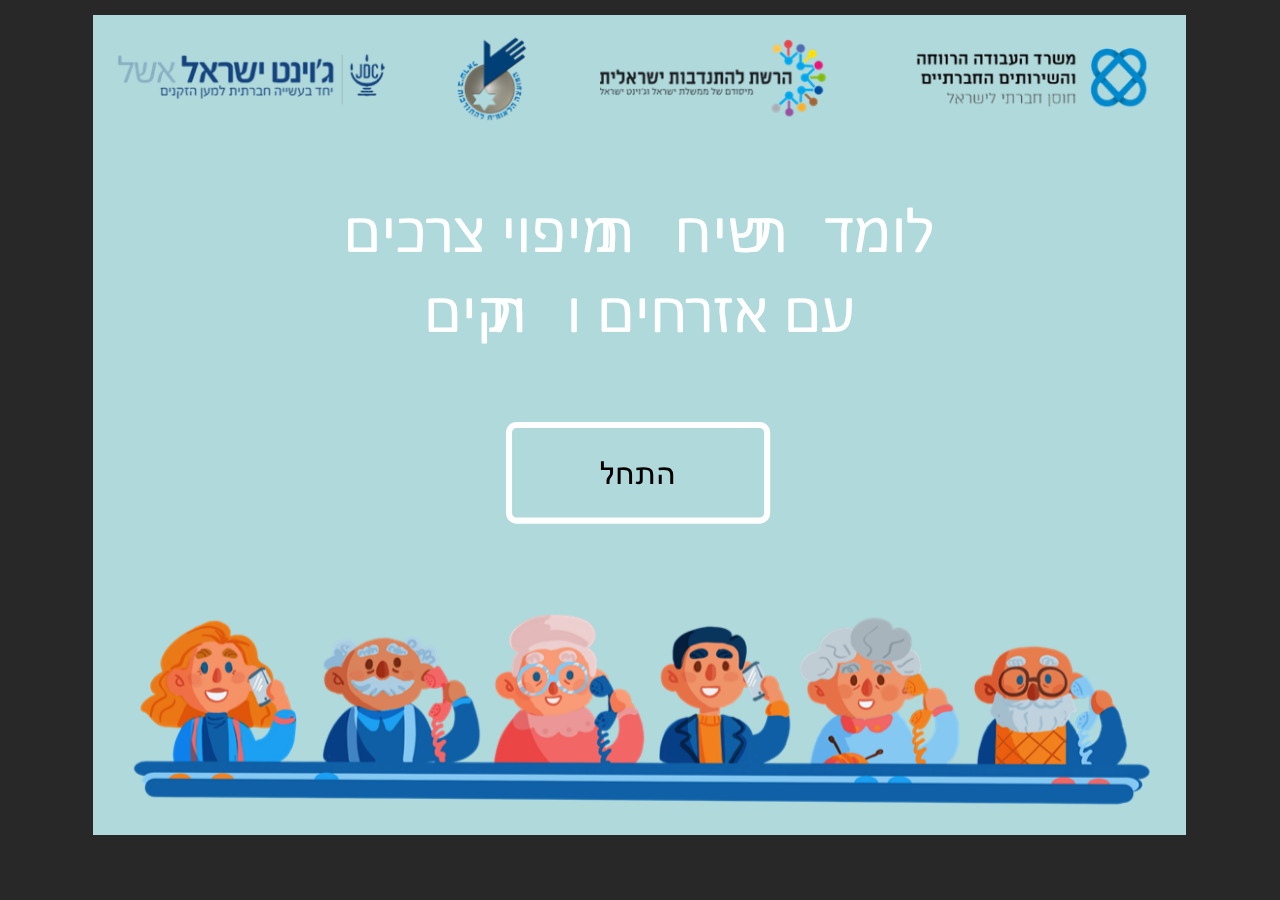
<file: index.html>
<!DOCTYPE html>
<html lang="he-IL">
<head>
  <meta charset="utf-8">
  <!-- Created using Storyline 360 - http://www.articulate.com  -->
  <!-- version: 3.42.22734.0 -->
  <title>&#8207;&#8207;&#1513;&#1497;&#1495;&#1514; &#1502;&#1497;&#1508;&#1493;&#1497; &#1510;&#1512;&#1499;&#1497;&#1501; &#1506;&#1501; &#1488;&#1494;&#1512;&#1495;&#1497;&#1501; &#1493;&#1514;&#1497;&#1511;&#1497;&#1501; - &#1506;&#1493;&#1514;&#1511;</title>
  <meta http-equiv="x-ua-compatible" content="IE=edge" />
  <meta name="viewport" content="width=device-width, initial-scale=1.0, user-scalable=no, shrink-to-fit=no, minimal-ui" />
  <meta name="apple-mobile-web-app-capable" content="yes" />
  <style>
    html, body { height: 100%; padding: 0; margin: 0 }
    #app { height: 100%; width: 100%; }
  </style>
  
  <script>window.THREE = { };</script>
</head>
<body style="background: #282828" class="cs-HTML theme-unified">
  <!-- 360 -->
  <script>!function(e){function n(e,i){return e.test(i)}function i(e){var i=e||navigator.userAgent,o=i.split("[FBAN");if(void 0!==o[1]&&(i=o[0]),this.apple={phone:n(t,i),ipod:n(d,i),tablet:!n(t,i)&&n(s,i),device:n(t,i)||n(d,i)||n(s,i)},this.amazon={phone:n(h,i),tablet:!n(h,i)&&n(a,i),device:n(h,i)||n(a,i)},this.android={phone:n(h,i)||n(b,i),tablet:!n(h,i)&&!n(b,i)&&(n(a,i)||n(r,i)),device:n(h,i)||n(a,i)||n(b,i)||n(r,i)},this.windows={phone:n(l,i),tablet:n(p,i),device:n(l,i)||n(p,i)},this.other={blackberry:n(f,i),blackberry10:n(u,i),opera:n(c,i),firefox:n(A,i),chrome:n(w,i),device:n(f,i)||n(u,i)||n(c,i)||n(A,i)||n(w,i)},this.seven_inch=n(v,i),this.any=this.apple.device||this.android.device||this.windows.device||this.other.device||this.seven_inch,this.phone=this.apple.phone||this.android.phone||this.windows.phone,this.tablet=this.apple.tablet||this.android.tablet||this.windows.tablet,"undefined"==typeof window)return this}function o(){var e=new i;return e.Class=i,e}var t=/iPhone/i,d=/iPod/i,s=/iPad/i,b=/(?=.*\bAndroid\b)(?=.*\bMobile\b)/i,r=/Android/i,h=/(?=.*\bAndroid\b)(?=.*\bSD4930UR\b)/i,a=/(?=.*\bAndroid\b)(?=.*\b(?:KFOT|KFTT|KFJWI|KFJWA|KFSOWI|KFTHWI|KFTHWA|KFAPWI|KFAPWA|KFARWI|KFASWI|KFSAWI|KFSAWA)\b)/i,l=/IEMobile/i,p=/(?=.*\bWindows\b)(?=.*\bARM\b)/i,f=/BlackBerry/i,u=/BB10/i,c=/Opera Mini/i,w=/(CriOS|Chrome)(?=.*\bMobile\b)/i,A=/(?=.*\bFirefox\b)(?=.*\bMobile\b)/i,v=new RegExp("(?:Nexus 7|BNTV250|Kindle Fire|Silk|GT-P1000)","i");"undefined"!=typeof module&&module.exports&&"undefined"==typeof window?module.exports=i:"undefined"!=typeof module&&module.exports&&"undefined"!=typeof window?module.exports=o():"function"==typeof define&&define.amd?define("isMobile",[],e.isMobile=o()):e.isMobile=o()}(this);
    window.isMobile.apple.tablet = window.isMobile.apple.tablet ||
      (navigator.platform === 'MacIntel' && navigator.maxTouchPoints > 1);
    window.isMobile.apple.device = window.isMobile.apple.device || window.isMobile.apple.tablet;
    window.isMobile.tablet = window.isMobile.tablet || window.isMobile.apple.tablet;
    window.isMobile.any = window.isMobile.any || window.isMobile.apple.tablet;
  </script>

  <div id="focus-sink" aria-hidden="true" tabIndex="-1"></div>

  <div id="preso"></div>
  <script>
    window.DS = {};
    window.globals = {
      DATA_PATH_BASE: '',
      HAS_FRAME: true,
      HAS_SLIDE: true,

      lmsPresent: false,
      tinCanPresent: false,
      cmi5Present: false,
      aoSupport: false,
      scale: 'noscale',
      captureRc: false,
      browserSize: 'fullscreen',
      bgColor: '#282828',
      features: '',
      themeName: 'unified',
      preloaderColor: '#FFFFFF',
      suppressAnalytics: false,
      productChannel: 'stable',
      publishSource: 'storyline',
      aid: 'auth0|58e60e82e2373a24136ac19a',
      cid: 'c5d11e96-5837-4469-8dce-8e35058fdbac',
      playerVersion: '3.42.22734.0',
      maxIosVideoElements: 5,

      
      parseParams: function(qs) {
        if (window.globals.parsedParams != null) {
          return window.globals.parsedParams;
        }
        qs = (qs || window.location.search.substr(1)).split('+').join(' ');
        var params = {},
            tokens,
            re = /[?&]?([^=]+)=([^&]*)/g;

        while (tokens = re.exec(qs)) {
          params[decodeURIComponent(tokens[1]).trim()] =
            decodeURIComponent(tokens[2]).trim();
        }
        window.globals.parsedParams = params;
        return params;
      }

    };

    (function() {

      var classTypes = [ 'desktop', 'mobile', 'phone', 'tablet' ];

      var addDeviceClasses = function(prefix, testObj) {
        var curr, i;
        for (i = 0; i < classTypes.length; i++) {
          curr = classTypes[i];
          if (testObj[curr]) {
            document.body.classList.add(prefix + curr);
          }
        }
      };

      var params = window.globals.parseParams(),
          isDevicePreview = params.devicepreview === '1',
          isPhoneOverride = params.deviceType === 'phone' || (isDevicePreview && params.phone == '1'),
          isTabletOverride = (params.deviceType === 'tablet' || isDevicePreview) && !isPhoneOverride,
          isMobileOverride = isPhoneOverride || isTabletOverride;

      var deviceView = {
        desktop: !window.isMobile.any && !isMobileOverride,
        mobile: window.isMobile.any || isMobileOverride,
        phone: isPhoneOverride || (window.isMobile.phone && !isTabletOverride),
        tablet: isTabletOverride || window.isMobile.tablet
      };

      window.globals.deviceView = deviceView;
      window.isMobile.desktop = !window.isMobile.any;
      window.isMobile.mobile = window.isMobile.any;

      addDeviceClasses('view-', deviceView);

    })();
  </script>
  
  <script src='story_content/user.js' type=text/javascript></script>
  <div class="slide-loader"></div>

  <script type="text/javascript">
    var doc = document, loader = doc.body.querySelector('.slide-loader'); [ 1, 2, 3 ].forEach(function(n) { var d = doc.createElement('div'); d.style.backgroundColor = window.globals.preloaderColor; d.classList.add('mobile-loader-dot'); d.classList.add('dot' + n); loader.appendChild(d); });
  </script>

  <div class="mobile-load-title-overlay" style="display: none">
    <div class="mobile-load-title">&#8207;&#8207;&#1513;&#1497;&#1495;&#1514; &#1502;&#1497;&#1508;&#1493;&#1497; &#1510;&#1512;&#1499;&#1497;&#1501; &#1506;&#1501; &#1488;&#1494;&#1512;&#1495;&#1497;&#1501; &#1493;&#1514;&#1497;&#1511;&#1497;&#1501; - &#1506;&#1493;&#1514;&#1511;</div>
  </div>

  <div class="mobile-chrome-warning"></div>

  <script>
    
    if (window.autoSpider && window.vInterfaceObject) {
      document.querySelector('.mobile-load-title-overlay').style.display = 'none';
    }
  </script>

  

  <link rel="stylesheet" href="html5/data/css/output.min.css" data-noprefix />
</body>
<script src="html5/lib/scripts/ds-bootstrap.min.js"></script>
</html>
</file>
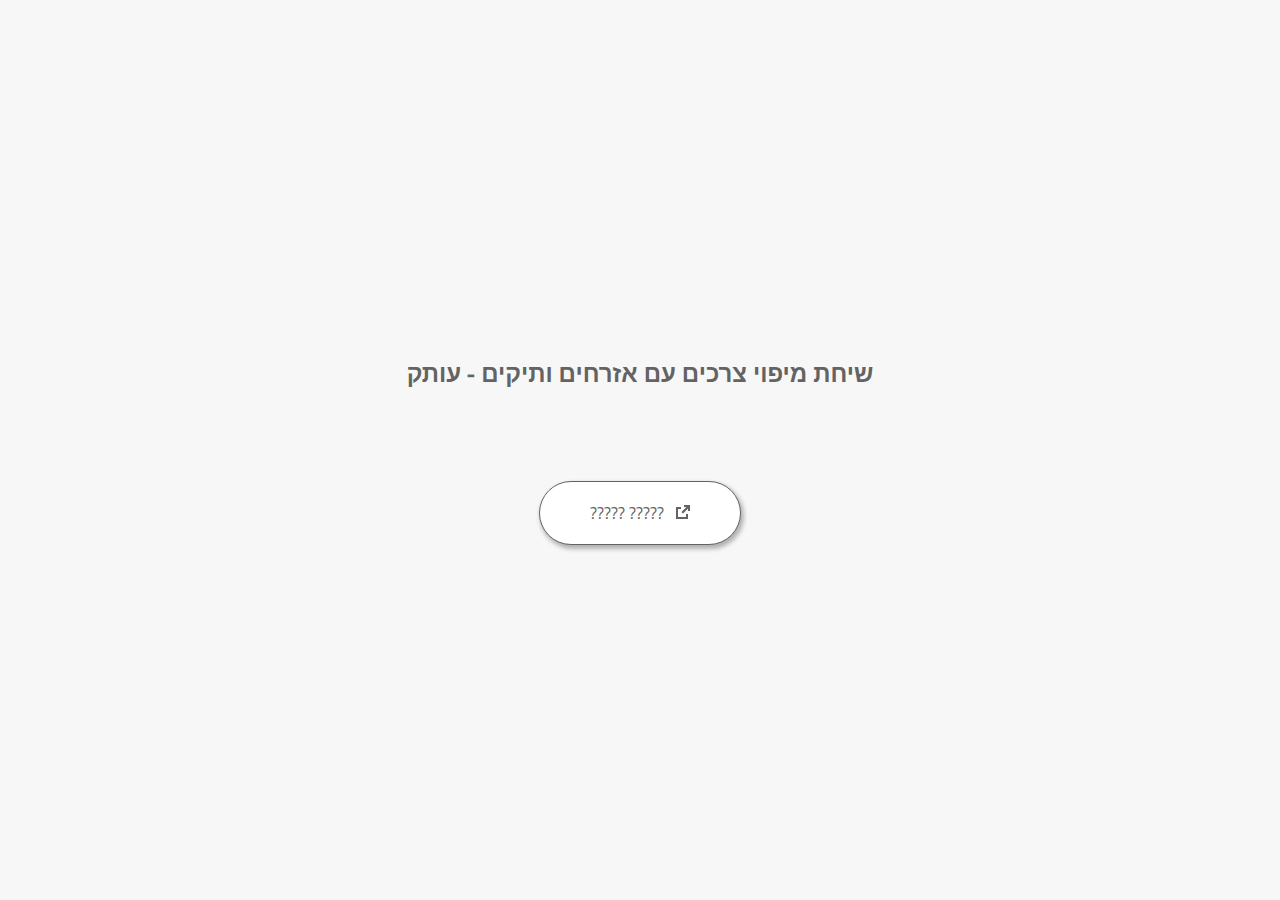
<file: launcher.html>
<html lang="he-IL">
	<head>
		<!-- Created using Storyline 360 - http://www.articulate.com  --> 
		<!-- version: 3.42.22734.0 --> 

		<title>&#8207;&#8207;&#1513;&#1497;&#1495;&#1514; &#1502;&#1497;&#1508;&#1493;&#1497; &#1510;&#1512;&#1499;&#1497;&#1501; &#1506;&#1501; &#1488;&#1494;&#1512;&#1495;&#1497;&#1501; &#1493;&#1514;&#1497;&#1511;&#1497;&#1501; - &#1506;&#1493;&#1514;&#1511;</title>
    <style>
      @font-face {
        font-family: "Open Sans Full";
        font-style: normal;
        font-weight: 400;
        src: local("Open Sans"),
             local("OpenSans"),
             url(html5/lib/stylesheets/mobile-fonts/open-sans-regular.woff) format("woff")
      }
      body {
        background-color: #F7F7F7;
      }
      h1 {
        color: #636363;
        font-family: "Open Sans Full", Helvetica, sans-serif;
        font-size: 150%;
        margin-bottom: 92px;
        padding-bottom: 0;
      }

      button {
        background-color: #FFF;
        border: 1px solid #636363;
        border-radius: 80px;
        box-shadow: 2px 3px 4px 1px rgba(39, 39, 39, 0.33);
        color: #636363;
        font-family: "Open Sans Full", Helvetica, sans-serif;
        font-size: 100%;
        padding: 20px 50px;
      }
      img {
        height: 15px;
        width: 15px;
        margin-left: 8px;
      }
    </style>
		<script>
			
			/******************************************************************************/
			//
			// NOTE TO DEVELOPERS:
			// The following code should be integrated with your web page in order to open
			// the presentation in a new window.  To launch the presentation immediately, 
			// simply copy the code below into your web page.  To launch the presentation
			// when a button or link is clicked, call LaunchPresentation when the onClick
			// event is triggered.
			//
			/******************************************************************************/		
		
		
			var Safari =  (navigator.appVersion.indexOf("Safari") >= 0);
			
			var g_bChromeless = false;
			var g_bResizeable = true;
			var g_nContentWidth = 740;
			var g_nContentHeight = 611;
			var g_strStartPage = "story.html" + document.location.search;
			var g_strBrowserSize = "fullscreen";
		
			function LaunchContent()
			{
				var nWidth = screen.availWidth;
				var nHeight = screen.availHeight;

				if (nWidth > g_nContentWidth && nHeight > g_nContentHeight && g_strBrowserSize != "fullscreen")
				{
					nWidth = g_nContentWidth;
					nHeight = g_nContentHeight;
					
					if (!Safari && !g_bChromeless)
					{
						nWidth += 17;
					}
				}

				// Build the options string
				var strOptions = "width=" + nWidth +",height=" + nHeight;
				if (g_bResizeable)
				{
					strOptions += ",resizable=yes"
				}
				else
				{
					strOptions += ",resizable=no"
				}

				if (g_bChromeless)
				{
					strOptions += ", status=0, toolbar=0, location=0, menubar=0, scrollbars=0";
				}
				else
				{
					strOptions += ", status=1, toolbar=1, location=1, menubar=1, scrollbars=1";
				}

				// Launch the URL
				if (Safari)
				{
					var oWnd = window.open("", "_blank", strOptions);
					oWnd.location = g_strStartPage;
				}
				else
				{
					window.open(g_strStartPage , "_blank", strOptions);
				}
			}

			
			
		</script>
		
	</head>
	
	<body onload="setTimeout('LaunchContent()', 100);">
		<center>
			<table width="100%" height="100%" border="0" cellpadding="0" cellspacing="0">
				<tr>
					<td>
						<center>
              <h1 tabIndex="-1">&#8207;&#8207;&#1513;&#1497;&#1495;&#1514; &#1502;&#1497;&#1508;&#1493;&#1497; &#1510;&#1512;&#1499;&#1497;&#1501; &#1506;&#1501; &#1488;&#1494;&#1512;&#1495;&#1497;&#1501; &#1493;&#1514;&#1497;&#1511;&#1497;&#1501; - &#1506;&#1493;&#1514;&#1511;</h1>
							<button onclick="LaunchContent()" aria-label="????? ?????: ???? ????? ???">????? ????? <img src="story_content/external_window.png" style="border-style: none; height: 14px; width: 14px;" tabIndex="-1" aria-hidden="true"/></button>
						</center>
					</td>
				</tr>
			</table>
		</center>
	</body>
</html>
</file>
<file: html5/data/css/output.min.css>
@font-face {
  font-family: 'ArialBold Charset17BoldAB1B1F36';
  src: url('[data-uri]');
  font-style: normal;
  font-weight: normal;
}
@font-face {
  font-family: 'LatoBold Charset1_ Bold72886D65';
  src: url('[data-uri]');
  font-style: normal;
  font-weight: normal;
}
@font-face {
  font-family: 'Arial Charset177_ 5yi3iBD5AA3AD';
  src: url('[data-uri]');
  font-style: normal;
  font-weight: normal;
}
@font-face {
  font-family: 'Calibri Charset1_ 5dJkr2F44A901';
  src: url('[data-uri]');
  font-style: normal;
  font-weight: normal;
}
@font-face {
  font-family: 'ConstantiaBold CharBold6D80D136';
  src: url('[data-uri]');
  font-style: normal;
  font-weight: normal;
}
@font-face {
  font-family: 'CalibriBold CharsetBoldC9E58016';
  src: url('[data-uri]');
  font-style: normal;
  font-weight: normal;
}
@font-face {
  font-family: 'Constantia Charset1_ 6JF02A2A6F';
  src: url('[data-uri]');
  font-style: normal;
  font-weight: normal;
}
@font-face {
  font-family: 'Symbol Charset1_ 6MDSKP82AB718D';
  src: url('[data-uri]');
  font-style: normal;
  font-weight: normal;
}
@font-face {
  font-family: 'Tahoma Charset1_ 6krKOLEF0CADE5';
  src: url('[data-uri]');
  font-style: normal;
  font-weight: normal;
}
@font-face {
  font-family: 'TahomaBold Charset1BoldFD072379';
  src: url('[data-uri]');
  font-style: normal;
  font-weight: normal;
}
.cs-HTML {
  background: rgba(40, 40, 40, 1);
}
.cs-npnxnanbnsnfns00000000001 .cs-infopanel  {
  box-shadow: 0 1px 0 rgba(0, 0, 0, 0);
  background: rgba(255, 255, 255, 1);
}
.cs-npnxnanbnsnfns00000000001 .cs-infopanel .cs-link {
  color: rgba(180, 180, 180, 1);
}
.cs-npnxnanbnsnfns00000000001 .cs-infopanel .cs-link:hover {
  color: rgba(255, 255, 255, 1);
}
.cs-npnxnanbnsnfns00000000001 .cs-infopanel .cs-name {
  color: rgba(68, 68, 68, 1);
}
.cs-npnxnanbnsnfns00000000001 .cs-infopanel .cs-title {
  color: rgba(153, 153, 153, 1);
}
.cs-npnxnanbnsnfns00000000001 .cs-infopanelpopup  {
  box-shadow: 0 1px 0 rgba(0, 0, 0, 0);
  background: rgba(0, 0, 0, 0);
}
.cs-npnxnanbnsnfns00000000001 .cs-infopanelpopup .cs-link {
  color: rgba(255, 0, 0, 1);
}
.cs-npnxnanbnsnfns00000000001 .cs-infopanelpopup .cs-link:hover {
  color: rgba(255, 255, 255, 1);
}
.cs-npnxnanbnsnfns00000000001 .cs-infopanelpopup .cs-name {
  color: rgba(255, 255, 255, 1);
}
.cs-npnxnanbnsnfns00000000001 .cs-infopanelpopup .cs-bio {
  color: rgba(180, 180, 180, 1);
}
.cs-npnxnanbnsnfns00000000001 .cs-timer  {
  color: rgba(180, 180, 180, 1);
}
.cs-npnxnanbnsnfns00000000001 .cs-duration stop:first-child {
  stop-color: rgba(60, 60, 60, 1);
}
.cs-npnxnanbnsnfns00000000001 .cs-duration stop:last-child {
  stop-color: rgba(60, 60, 60, 1);
}
.cs-npnxnanbnsnfns00000000001 .cs-elapsed stop:first-child {
  stop-color: rgba(254, 227, 71, 1);
}
.cs-npnxnanbnsnfns00000000001 .cs-elapsed stop:last-child {
  stop-color: rgba(254, 227, 71, 1);
}
.cs-npnxnanbnsnfns00000000001 .cs-timer .cs-pie .cs-innerstroke {
  stroke: rgba(199, 199, 199, 1);
}
.cs-npnxnanbnsnfns00000000001 .cs-timer .cs-pie .cs-innerborder {
  stroke: rgba(255, 255, 255, 1);
}
.cs-npnxnanbnsnfns00000000001 .cs-window  {
  box-shadow: 0 8px 5px rgba(0, 0, 0, 0.2);
  border-color: rgba(49, 99, 0, 0);
  background: rgba(34, 34, 34, 1);
  color: rgba(255, 255, 255, 1);
}
.cs-npnxnanbnsnfns00000000001 .cs-window .cs-diva {
  border-color: rgba(78, 78, 78, 1);
}
.cs-npnxnanbnsnfns00000000001 .cs-window .cs-divb {
  border-color: rgba(78, 78, 78, 0);
}
.cs-npnxnanbnsnfns00000000001 .cs-editor .cs-editor-slide {
  color: rgba(226, 226, 226, 1);
}
.cs-npnxnanbnsnfns00000000001 .cs-editor .cs-editor-html {
  color: rgba(180, 180, 180, 1);
}
.cs-npnxnanbnsnfns00000000001 .cs-editor .cs-editor-button {
  text-shadow: 0 1px 0 rgba(0, 0, 0, 0);
  color: rgba(255, 255, 255, 1);
  border-color: rgba(211, 211, 211, 1);
  background: rgba(34, 34, 34, 1);
}
.cs-npnxnanbnsnfns00000000001 .cs-editor .cs-editor-button:hover {
  background: rgba(68, 68, 68, 1);
}
.cs-npnxnanbnsnfns00000000001 .cs-editor .cs-editor-button:active {
  background: rgba(68, 68, 68, 1);
}
.cs-npnxnanbnsnfns00000000001 .cs-listitem  {
  color: rgba(180, 180, 180, 1);
  border-color: rgba(0, 0, 0, 0);
}
.cs-npnxnanbnsnfns00000000001 .cs-listitem.cs-viewed {
  color: rgba(85, 85, 85, 1);
}
.cs-npnxnanbnsnfns00000000001 .cs-listitem.cs-selected {
  color: rgba(255, 255, 255, 1);
  background: rgba(33, 33, 33, 1);
}
.cs-npnxnanbnsnfns00000000001 .cs-listitem.cs-selected:hover {
  background: rgba(33, 33, 33, 1);
}
.cs-npnxnanbnsnfns00000000001 .cs-listitem.cs-selected.hover {
  background: rgba(33, 33, 33, 1);
}
.cs-npnxnanbnsnfns00000000001 .cs-listitem.cs-selected:focus {
  background: rgba(33, 33, 33, 1);
}
.cs-npnxnanbnsnfns00000000001 .cs-listitem .cs-icon-carrot {
  fill: rgba(180, 180, 180, 1);
}
.cs-npnxnanbnsnfns00000000001 .cs-listitem .cs-icon-carrot .cs-shadow {
  fill: rgba(0, 0, 0, 0);
}
.cs-npnxnanbnsnfns00000000001 .cs-listitem:hover {
  background: rgba(33, 33, 33, 1);
}
.cs-npnxnanbnsnfns00000000001 .cs-listitem.hover {
  background: rgba(33, 33, 33, 1);
}
.cs-npnxnanbnsnfns00000000001 .cs-listitem:focus {
  background: rgba(33, 33, 33, 1);
}
.cs-npnxnanbnsnfns00000000001 .cs-glossary  {
  color: rgba(180, 180, 180, 1);
}
.cs-npnxnanbnsnfns00000000001 .cs-glossary .cs-scrolling-panel {
  background: rgba(0, 0, 0, 0);
}
.cs-npnxnanbnsnfns00000000001 .cs-glossary .cs-term.cs-selected .cs-choice-list-trigger {
  color: rgba(255, 255, 255, 1);
  background: rgba(255, 255, 255, 1);
}
.cs-npnxnanbnsnfns00000000001 .cs-glossary .cs-term.cs-selected .cs-choice-list-trigger:focus {
  color: rgba(255, 255, 255, 1);
  background: rgba(255, 255, 255, 1);
}
.cs-npnxnanbnsnfns00000000001 .cs-glossary .cs-term:hover .cs-choice-list-trigger {
  background: rgba(180, 180, 180, 1);
}
.cs-npnxnanbnsnfns00000000001 .cs-glossary .cs-term.hover .cs-choice-list-trigger {
  background: rgba(180, 180, 180, 1);
}
.cs-npnxnanbnsnfns00000000001 .cs-glossary .cs-term .cs-choice-list-trigger:focus {
  background: rgba(180, 180, 180, 1);
}
.cs-npnxnanbnsnfns00000000001 .cs-glossary .cs-diva {
  border-color: rgba(0, 0, 0, 0);
}
.cs-npnxnanbnsnfns00000000001 .cs-glossary .cs-divb {
  border-color: rgba(0, 0, 0, 0);
}
.cs-npnxnanbnsnfns00000000001 .cs-glossary .cs-divc {
  border-color: rgba(0, 0, 0, 0);
}
.cs-npnxnanbnsnfns00000000001 .cs-glossary .cs-heading {
  color: rgba(255, 255, 255, 1);
}
.cs-npnxnanbnsnfns00000000001 .cs-resource .cs-separator {
  border-color: rgba(0, 0, 0, 0);
}
.cs-npnxnanbnsnfns00000000001 .cs-outline  {
  color: rgba(45, 45, 45, 1);
}
.cs-npnxnanbnsnfns00000000001 .cs-outline .cs-diva {
  border-color: rgba(0, 0, 0, 0);
}
.cs-npnxnanbnsnfns00000000001 .cs-outline .cs-divb {
  border-color: rgba(0, 0, 0, 0);
}
.cs-npnxnanbnsnfns00000000001 .cs-outline .cs-divc {
  border-color: rgba(0, 0, 0, 0);
}
.cs-npnxnanbnsnfns00000000001 .cs-outline .cs-search-filter:hover {
  color: rgba(0, 0, 0, 0);
}
.cs-npnxnanbnsnfns00000000001 .cs-outline .cs-search-filter.hover {
  color: rgba(0, 0, 0, 0);
}
.cs-npnxnanbnsnfns00000000001 .cs-transcript  {
  color: rgba(255, 255, 255, 1);
}
.cs-npnxnanbnsnfns00000000001 .cs-transcript .cs-div {
  border-color: rgba(0, 0, 0, 0);
}
.cs-npnxnanbnsnfns00000000001 .cs-tabs:not(.topmenu-item) {
  color: rgba(180, 180, 180, 1);
}
.cs-npnxnanbnsnfns00000000001 .cs-tabs .cs-inner-button:not(.topmenu-item) {
  text-shadow: 0 1px 0 rgba(0, 0, 0, 0);
}
.cs-npnxnanbnsnfns00000000001 .cs-tabs:hover:not(.topmenu-item) {
  color: rgba(255, 255, 255, 1);
}
.cs-npnxnanbnsnfns00000000001 .cs-tabs.cs-selected {
  background: rgba(0, 0, 0, 0);
  color: rgba(255, 255, 255, 1);
}
.cs-npnxnanbnsnfns00000000001 .cs-seekcontrol  {
  background: rgba(0, 0, 0, 0);
  border-color: rgba(0, 0, 0, 0);
}
.cs-npnxnanbnsnfns00000000001 .cs-seekcontrol .cs-button:hover .cs-icon {
  fill: rgba(255, 255, 255, 1);
}
.cs-npnxnanbnsnfns00000000001 .cs-seekcontrol .cs-button.hover .cs-icon {
  fill: rgba(255, 255, 255, 1);
}
.cs-npnxnanbnsnfns00000000001 .cs-seekcontrol .cs-button .cs-icon-shadow {
  fill: rgba(0, 0, 0, 0);
}
.cs-npnxnanbnsnfns00000000001 .cs-seekcontrol .cs-button .cs-icon {
  fill: rgba(180, 180, 180, 1);
}
.cs-npnxnanbnsnfns00000000001 .cs-seekcontrol .cs-seek .cs-fill {
  background: rgba(255, 255, 255, 0.2);
}
.cs-npnxnanbnsnfns00000000001 .cs-seekcontrol .cs-seek {
  background: rgba(60, 60, 60, 1);
  border-color: rgba(0, 0, 0, 0);
}
.cs-npnxnanbnsnfns00000000001 .cs-searchinput .cs-input {
  color: rgba(170, 170, 170, 1);
  border-color: rgba(0, 0, 0, 0);
  background: rgba(60, 60, 60, 1);
}
.cs-npnxnanbnsnfns00000000001 .cs-searchinput .cs-input:focus {
  color: rgba(248, 248, 248, 1);
  background: rgba(41, 41, 41, 1);
}
.cs-npnxnanbnsnfns00000000001 .cs-searchinput .cs-input:hover {
  box-shadow: inset 0 0 1px 0 rgba(69, 126, 19, 0);
}
.cs-npnxnanbnsnfns00000000001 .cs-searchinput .cs-input.hover {
  box-shadow: inset 0 0 1px 0 rgba(69, 126, 19, 0);
}
.cs-npnxnanbnsnfns00000000001 .cs-searchinput .cs-button .cs-icon {
  fill: rgba(255, 255, 255, 1);
}
.cs-npnxnanbnsnfns00000000001 .cs-searchinput .cs-button:hover {
  fill: rgba(63, 133, 0, 1);
}
.cs-npnxnanbnsnfns00000000001 .cs-searchinput .cs-button.hover {
  fill: rgba(63, 133, 0, 1);
}
.cs-npnxnanbnsnfns00000000001 .cs-menu  {
  box-shadow: 0 1px 0 rgba(0, 0, 0, 0);
  background: rgba(27, 27, 27, 1);
}
.cs-npnxnanbnsnfns00000000001 .cs-topmenu-item.active .cs-tab {
  background: rgba(27, 27, 27, 1);
}
.cs-npnxnanbnsnfns00000000001 .cs-logo  {
  box-shadow: 0 1px 0 rgba(37, 75, 0, 1);
  background: rgba(255, 255, 255, 0);
}
.cs-npnxnanbnsnfns00000000001 .cs-checkbox  {
  color: rgba(255, 255, 255, 1);
}
.cs-npnxnanbnsnfns00000000001 .cs-checkbox:hover {
  border-color: rgba(175, 221, 130, 1);
}
.cs-npnxnanbnsnfns00000000001 .cs-checkbox.hover {
  border-color: rgba(175, 221, 130, 1);
}
.cs-npnxnanbnsnfns00000000001 .cs-checkbox .cs-box {
  color: rgba(255, 255, 255, 1);
  border-color: rgba(42, 83, 0, 1);
}
.cs-npnxnanbnsnfns00000000001 .cs-checkbox .cs-box:checked::after {
  color: rgba(43, 196, 0, 1);
}
.cs-npnxnanbnsnfns00000000001 .cs-button  {
  text-shadow: 0 1px 0 rgba(0, 0, 0, 0);
  color: rgba(180, 180, 180, 1);
  border-color: rgba(0, 0, 0, 0);
  background: rgba(0, 0, 0, 0);
  box-shadow: 0 1px 0 rgba(0, 0, 0, 0);
}
.cs-npnxnanbnsnfns00000000001 .cs-button .cs-icon {
  fill: rgba(180, 180, 180, 1);
}
.cs-npnxnanbnsnfns00000000001 .cs-button .cs-icon-shadow {
  fill: rgba(0, 0, 0, 0);
}
.cs-npnxnanbnsnfns00000000001 .cs-button:hover {
  background: rgba(255, 255, 255, 1);
}
.cs-npnxnanbnsnfns00000000001 .cs-button.hover {
  background: rgba(255, 255, 255, 1);
}
.cs-npnxnanbnsnfns00000000001 .cs-button:active {
  background: rgba(0, 0, 0, 0);
}
.cs-npnxnanbnsnfns00000000001 .cs-button.cs-disabled:hover {
  background: rgba(0, 0, 0, 0);
}
.cs-npnxnanbnsnfns00000000001 .cs-button.cs-disabled.hover {
  background: rgba(0, 0, 0, 0);
}
.cs-npnxnanbnsnfns00000000001 .cs-button.cs-disabled:active {
  background: rgba(0, 0, 0, 0);
}
.cs-npnxnanbnsnfns00000000001 .cs-button.cs-volume:hover {
  background: rgba(0, 0, 0, 0);
}
.cs-npnxnanbnsnfns00000000001 .cs-button.cs-volume.hover {
  background: rgba(0, 0, 0, 0);
}
.cs-npnxnanbnsnfns00000000001 .cs-button.cs-volume:active {
  background: rgba(0, 0, 0, 0);
}
.cs-npnxnanbnsnfns00000000001.cs-base  {
  color: rgba(180, 180, 180, 1);
  border-color: rgba(40, 40, 40, 1);
  background: rgba(40, 40, 40, 1);
}
.cs-npnxnanbnsnfns00000000001.cs-base .cs-separator .cs-diva {
  background: rgba(85, 85, 85, 1);
}
.cs-npnxnanbnsnfns00000000001.cs-base .cs-separator .cs-divb {
  background: rgba(0, 0, 0, 0);
}
.cs-npnxnanbnsnfns00000000001.cs-base .cs-topmenu-item.active .cs-tab {
  border-color: rgba(85, 85, 85, 1);
}
.cs-npnxnanbnsnfns00000000001.cs-base .cs-topmenu-item.active .cs-panel {
  border-color: rgba(85, 85, 85, 1);
}
.cs-npnxnanbnsnfns00000000001.cs-base .cs-left {
  background: rgba(27, 27, 27, 1);
}
.cs-npnxnanbnsnfns00000000001.cs-base .cs-area-primary .cs-slide-container {
  background: rgba(40, 40, 40, 1);
}
.cs-npnxnanbnsnfns00000000001.cs-base.cs-custom-theme .cs-brandhighlight-bg {
  background: rgba(79, 129, 189, 1) !important;
}
.cs-npnxnanbnsnfns00000000001.cs-base.cs-custom-theme .cs-brandhighlight-border {
  border-color: rgba(79, 129, 189, 1) !important;
}
.cs-npnxnanbnsnfns00000000001.cs-base.cs-custom-theme .cs-brandhighlight-text {
  color: rgba(79, 129, 189, 1) !important;
}
.cs-npnxnanbnsnfns00000000001.cs-base.cs-custom-theme .cs-brandhighlight-fill {
  fill: rgba(79, 129, 189, 1) !important;
}
.cs-npnxnanbnsnfns00000000001.cs-base.cs-custom-theme .cs-listitem.cs-selected {
  color: rgba(79, 129, 189, 1) !important;
}
.cs-npnxnanbnsnfns00000000001 .cs-volume::-moz-range-thumb {
  border-color: rgba(43, 85, 0, 1);
  box-shadow: inset 0 0 1px 0 rgba(43, 85, 0, 1);
  background: rgba(255, 255, 255, 1);
}
.cs-npnxnanbnsnfns00000000001 .cs-volume::-ms-thumb {
  border-color: rgba(43, 85, 0, 1);
  box-shadow: inset 0 0 1px 0 rgba(43, 85, 0, 1);
  background: rgba(255, 255, 255, 1);
}
.cs-npnxnanbnsnfns00000000001 .cs-volume::-webkit-slider-thumb {
  border-color: rgba(43, 85, 0, 1);
  box-shadow: inset 0 0 1px 0 rgba(43, 85, 0, 1);
  background: rgba(255, 255, 255, 1);
}
.cs-npnxnanbnsnfns00000000001 .cs-volume::-moz-range-track {
  border-color: rgba(66, 140, 1, 1);
  background: rgba(60, 60, 60, 1);
}
.cs-npnxnanbnsnfns00000000001 .cs-volume::-ms-track {
  border-color: rgba(66, 140, 1, 1);
  background: rgba(60, 60, 60, 1);
}
.cs-npnxnanbnsnfns00000000001 .cs-volume::-webkit-slider-runnable-track {
  border-color: rgba(66, 140, 1, 1);
  background: rgba(60, 60, 60, 1);
}
body.show-focus .tab-focus-box {
  border-color: rgba(255, 255, 0, 1);
}
.skipnav {
  border-color: rgba(255, 255, 0, 1);
}
.cs-npnxnanbnsnfns00000000001 .cs-listitem:hover {
  color: #FFFFFF;
}
.cs-npnxnanbnsnfns00000000001 .cs-listitem.hover {
  color: #FFFFFF;
}
.cs-listitem.cs-viewed .cs-icon-carrot * {
  fill: #555555;
}
.cs-npnxnanbnsnfns00000000001 .cs-listitem:hover .cs-icon-carrot * {
  fill: #FFFFFF;
}
.cs-npnxnanbnsnfns00000000001 .cs-listitem.hover .cs-icon-carrot * {
  fill: #FFFFFF;
}
.cs-npnxnanbnsnfns00000000001 .is-scene:not(.outline-links-collapse) > a {
  color: #FFFFFF;
}
.cs-npnxnanbnsnfns00000000001 .is-scene:not(.outline-links-collapse) .cs-icon-carrot * {
  fill: #FFFFFF !important;
}
.cs-npnxnanbnsnfns00000000001 .tabs, .cs-npnxnanbnsnfns00000000001 .cs-logo {
  border-bottom: 1px solid #313131;
}
.cs-npnxnanbnsnfns00000000001 .area-secondary-wrapper:after {
  background-image: url('[data-uri]');
  background-size: 100%;
}
.cs-npnxnanbnsnfns00000000001 .panel-footer {
  background: #1B1B1B;
}
.cs-npnxnanbnsnfns00000000001 #outline-search {
  background: #3C3C3C;
}
.cs-npnxnanbnsnfns00000000001 .topmenu-panel #outline-search {
  background: #545454;
}
.cs-npnxnanbnsnfns00000000001 .search-icon circle, .cs-npnxnanbnsnfns00000000001 .search-icon path {
  stroke: #FFFFFF;
}
.cs-npnxnanbnsnfns00000000001 #outline-search input[type   =search] {
  color: #F8F8F8;
}
.cs-npnxnanbnsnfns00000000001 #outline-search ::-webkit-input-placeholder {
  color: #AAAAAA !important;
}
.cs-npnxnanbnsnfns00000000001 #outline-search :-ms-input-placeholder {
  color: #AAAAAA !important;
}
.cs-npnxnanbnsnfns00000000001 #outline-search ::-moz-placeholder {
  color: #AAAAAA !important;
  opacity: 1;
}
.cs-npnxnanbnsnfns00000000001 .cs-topmenu-item.active, body:not(.is-touchable-tablet) .cs-npnxnanbnsnfns00000000001 .cs-topmenu-item:hover {
  color: #FFFFFF;
}
.cs-npnxnanbnsnfns00000000001 .cs-topmenu-item.button-tapped {
  color: #FFFFFF;
}
.cs-npnxnanbnsnfns00000000001 .cs-topmenu-item.active .cs-tab, .cs-npnxnanbnsnfns00000000001 .cs-topmenu-item .cs-tab {
  background: transparent !important;
  border: none !important;
}
.cs-npnxnanbnsnfns00000000001 .top-tabs-drop-icon div {
  background: #B4B4B4;
}
.cs-npnxnanbnsnfns00000000001 .cs-panel.topmenu-panel .panel-content, .cs-npnxnanbnsnfns00000000001 .top-tabs-drop {
  background: #323232;
}
.cs-npnxnanbnsnfns00000000001 .cs-topmenu-item.active .cs-panel {
  background: #323232;
}
.cs-npnxnanbnsnfns00000000001 .cs-menu.topmenu-panel, .cs-npnxnanbnsnfns00000000001 .top-tabs-drop {
  box-shadow: 0px 0px 25px rgba(0, 0, 0, 0.4) !important;
}
.cs-npnxnanbnsnfns00000000001 .topmenu-item.active:after, .cs-npnxnanbnsnfns00000000001 .open.top-tabs-drop-icon:after, .cs-npnxnanbnsnfns00000000001 .volume .btn:after {
  background-image: url('[data-uri]');
}
.cs-npnxnanbnsnfns00000000001 .resources .resources-list a:hover {
  background: #404040;
}
body:not(.is-touchable-tablet) .cs-npnxnanbnsnfns00000000001 .resources .resources-list a:hover {
  background: #404040;
}
.cs-npnxnanbnsnfns00000000001 .resources .resources-list a.hover {
  background: #404040;
}
body:not(.is-touchable-tablet) .cs-npnxnanbnsnfns00000000001 .resources .resources-list a.hover {
  background: #404040;
}
.cs-npnxnanbnsnfns00000000001 .resources .resources-list a.button-tapped {
  background: #404040;
}
.cs-npnxnanbnsnfns00000000001 .cs-icon path, .cs-npnxnanbnsnfns00000000001 .cs-icon rect, .cs-npnxnanbnsnfns00000000001 .cs-icon polygon, .cs-npnxnanbnsnfns00000000001 .menu-icon-wrapper.menu-icon-wrapper-hover path {
  fill: #B4B4B4;
}
.cs-npnxnanbnsnfns00000000001 .cs-icon .icon-stroke-only {
  fill: none !important;
  stroke: #B4B4B4 !important;
}
body:not(.is-touchable-tablet) .cs-npnxnanbnsnfns00000000001 .cs-button:hover .cs-icon path, body:not(.is-touchable-tablet) .cs-npnxnanbnsnfns00000000001 .cs-button:hover .cs-icon rect, body:not(.is-touchable-tablet) .cs-npnxnanbnsnfns00000000001 .cs-button:hover .cs-icon polygon {
  fill: #FFFFFF;
}
.cs-npnxnanbnsnfns00000000001 .cs-button.button-tapped .cs-icon path, .cs-npnxnanbnsnfns00000000001 .cs-button.button-tapped .cs-icon rect, .cs-npnxnanbnsnfns00000000001 .cs-button.button-tapped .cs-icon polygon {
  fill: #FFFFFF;
}
body:not(.is-touchable-tablet) .cs-npnxnanbnsnfns00000000001 .cs-button:hover .cs-icon .icon-stroke-only {
  fill: none !important;
  stroke: #FFFFFF !important;
}
.cs-npnxnanbnsnfns00000000001 .cs-button:button-tapped .cs-icon .icon-stroke-only {
  fill: none !important;
  stroke: #FFFFFF !important;
}
.cs-npnxnanbnsnfns00000000001 .menu-icon-wrapper.menu-icon-wrapper-hover svg path {
  fill: #FFFFFF;
}
.cs-npnxnanbnsnfns00000000001 .volume .btn:before {
  background: #323232;
}
.cs-npnxnanbnsnfns00000000001 .volume-track {
  background: #3C3C3C;
}
.cs-npnxnanbnsnfns00000000001 .volume-icon circle {
  stroke: #B4B4B4;
}
.cs-npnxnanbnsnfns00000000001 .volume .btn:before {
  box-shadow: 0px 0px 30px rgba(0, 0, 0, 0.4) !important;
}
.cs-npnxnanbnsnfns00000000001 .cs-panel .scrollarea-btn:after {
  background: #494949;
}
.scrollarea-scrollbar:hover .scrollarea-btn:after, .scrollarea-scrollbar.highlight-scrollbar .scrollarea-btn:after {
  background: #7B7B7B;
}
.floating-sidebar .sidebar-overlay {
  background: rgba(0, 0, 0, 0.85);
}
.cs-npnxnanbnsnfns00000000001 .overlay-message {
  background: rgba(0, 0, 0, 0.85);
}
.cs-npnxnanbnsnfns00000000001 .top-ui-bg, .cs-npnxnanbnsnfns00000000001 .bottom-ui-bg, .cs-npnxnanbnsnfns00000000001 .right-ui-bg, .cs-npnxnanbnsnfns00000000001 .left-ui-bg {
  background: rgba(40, 40, 40, 0.8);
}
.cs-npnxnanbnsnfns00000000001 .circle-progress-bg {
  fill: #282828;
}
.cs-npnxnanbnsnfns00000000001 .circle-progress-well {
  fill: #3C3C3C;
}
.cs-npnxnanbnsnfns00000000001 .lightbox .option-pane {
  background: rgba(40, 40, 40, 0.8);
}
.cs-npnxnanbnsnfns00000000001 .lightbox .option-pane:before {
  background: #282828;
}
.cs-npnxnanbnsnfns00000000001 .message-window {
  background: #282828;
}
.cs-npnxnanbnsnfns00000000001 .message-window-header p, .cs-npnxnanbnsnfns00000000001 .message-window-text {
  color: #B4B4B4;
}
.cs-npnxnanbnsnfns00000000001 .message-window-header p {
  border-bottom: 1px solid #313131;
}
.cs-npnxnanbnsnfns00000000001 .message-window button.slide-object-button {
  border: 1px solid #B4B4B4 !important;
}
.cs-npnxnanbnsnfns00000000001 .message-window button.slide-object-button:hover {
  background: rgba(180, 180, 180, 0.3) !important;
}
.message-window .slide-object-button tspan, .message-window .slide-object-button-text tspan {
  fill: #B4B4B4 !important;
}
body:not(.is-touchable-tablet) .cs-npnxnanbnsnfns00000000001 .cs-button:hover .text {
  color: #FFFFFF;
}
.cs-npnxnanbnsnfns00000000001 .cs-button.button-tapped .text {
  color: #FFFFFF;
}
.cs-npnxnanbnsnfns00000000001.cs-base {
  background: #282828;
}
.cs-npnxnanbnsnfns00000000001 .cs-menu {
  background: transparent;
}
.cs-npnxnanbnsnfns00000000001 .progress-bar .progress-bar-fill:after {
  background: #4F81BD !important;
}
.cs-npnxnanbnsnfns00000000001 .volume-dot {
  background: #4F81BD !important;
}
.fn-npnxnanbsnfns00000000001 {
  font-family: 'Lato22AB4CAF';
  -webkit-font-variant-ligatures: no-common-ligatures;
  font-variant-ligatures: no-common-ligatures;
}
.fn-pxabnsnfns00000000001 {
  font-family: 'Lato22AB4CAF';
  -webkit-font-variant-ligatures: no-common-ligatures;
  font-variant-ligatures: no-common-ligatures;
}
.fn-npxnabnsnfns00000000001 {
  font-family: 'Lato22AB4CAF';
  -webkit-font-variant-ligatures: no-common-ligatures;
  font-variant-ligatures: no-common-ligatures;
}
.fn-npnxnanbnsnfns00000000001 {
  font-family: 'Lato22AB4CAF';
  -webkit-font-variant-ligatures: no-common-ligatures;
  font-variant-ligatures: no-common-ligatures;
}
.fn-pxabnsnfns00000000000 {
  font-family: 'Lato22AB4CAF';
  -webkit-font-variant-ligatures: no-common-ligatures;
  font-variant-ligatures: no-common-ligatures;
}
@font-face {
  font-family: 'Lato22AB4CAF';
  src: url('[data-uri]');
  font-style: normal;
  font-weight: bold;
}
@font-face {
  font-family: 'Lato22AB4CAF';
  src: url('[data-uri]');
  font-style: normal;
  font-weight: normal;
}
.cs-InvalidPromptSlide .cs-5s9TRh5lCRa-InvalidPromptSlide-btn0 {
  color: rgba(255, 255, 255, 1);
  border-color: rgba(211, 211, 211, 1);
  background: rgba(34, 34, 34, 1);
  text-shadow: 0 1px 0 rgba(0, 0, 0, 0);
}
.cs-InvalidPromptSlide .cs-5s9TRh5lCRa-InvalidPromptSlide-btn0 .cs-html {
  color: rgba(180, 180, 180, 1);
}
.cs-InvalidPromptSlide .cs-5s9TRh5lCRa-InvalidPromptSlide-btn0 .cs-slide {
  border-color: rgba(226, 226, 226, 1);
}
.cs-InvalidPromptSlide .cs-5s9TRh5lCRa-InvalidPromptSlide-btn0:hover {
  background: rgba(68, 68, 68, 1);
}
.cs-InvalidPromptSlide .cs-5s9TRh5lCRa-InvalidPromptSlide-btn0:active {
  background: rgba(68, 68, 68, 1);
}
.cs-PrintPromptSlide .cs-5s9TRh5lCRa-PrintPromptSlide-btn0 {
  color: rgba(255, 255, 255, 1);
  border-color: rgba(211, 211, 211, 1);
  background: rgba(34, 34, 34, 1);
  text-shadow: 0 1px 0 rgba(0, 0, 0, 0);
}
.cs-PrintPromptSlide .cs-5s9TRh5lCRa-PrintPromptSlide-btn0 .cs-html {
  color: rgba(180, 180, 180, 1);
}
.cs-PrintPromptSlide .cs-5s9TRh5lCRa-PrintPromptSlide-btn0 .cs-slide {
  border-color: rgba(226, 226, 226, 1);
}
.cs-PrintPromptSlide .cs-5s9TRh5lCRa-PrintPromptSlide-btn0:hover {
  background: rgba(68, 68, 68, 1);
}
.cs-PrintPromptSlide .cs-5s9TRh5lCRa-PrintPromptSlide-btn0:active {
  background: rgba(68, 68, 68, 1);
}
.cs-ScrollPromptSlide .cs-5s9TRh5lCRa-ScrollPromptSlide-btn0 {
  color: rgba(255, 255, 255, 1);
  border-color: rgba(211, 211, 211, 1);
  background: rgba(34, 34, 34, 1);
  text-shadow: 0 1px 0 rgba(0, 0, 0, 0);
}
.cs-ScrollPromptSlide .cs-5s9TRh5lCRa-ScrollPromptSlide-btn0 .cs-html {
  color: rgba(180, 180, 180, 1);
}
.cs-ScrollPromptSlide .cs-5s9TRh5lCRa-ScrollPromptSlide-btn0 .cs-slide {
  border-color: rgba(226, 226, 226, 1);
}
.cs-ScrollPromptSlide .cs-5s9TRh5lCRa-ScrollPromptSlide-btn0:hover {
  background: rgba(68, 68, 68, 1);
}
.cs-ScrollPromptSlide .cs-5s9TRh5lCRa-ScrollPromptSlide-btn0:active {
  background: rgba(68, 68, 68, 1);
}
.cs-ResumePromptSlide .cs-5s9TRh5lCRa-ResumePromptSlide-btn0 {
  color: rgba(255, 255, 255, 1);
  border-color: rgba(211, 211, 211, 1);
  background: rgba(34, 34, 34, 1);
  text-shadow: 0 1px 0 rgba(0, 0, 0, 0);
}
.cs-ResumePromptSlide .cs-5s9TRh5lCRa-ResumePromptSlide-btn0 .cs-html {
  color: rgba(180, 180, 180, 1);
}
.cs-ResumePromptSlide .cs-5s9TRh5lCRa-ResumePromptSlide-btn0 .cs-slide {
  border-color: rgba(226, 226, 226, 1);
}
.cs-ResumePromptSlide .cs-5s9TRh5lCRa-ResumePromptSlide-btn0:hover {
  background: rgba(68, 68, 68, 1);
}
.cs-ResumePromptSlide .cs-5s9TRh5lCRa-ResumePromptSlide-btn0:active {
  background: rgba(68, 68, 68, 1);
}
.cs-ResumePromptSlide .cs-5s9TRh5lCRa-ResumePromptSlide-btn1 {
  color: rgba(255, 255, 255, 1);
  border-color: rgba(211, 211, 211, 1);
  background: rgba(34, 34, 34, 1);
  text-shadow: 0 1px 0 rgba(0, 0, 0, 0);
}
.cs-ResumePromptSlide .cs-5s9TRh5lCRa-ResumePromptSlide-btn1 .cs-html {
  color: rgba(180, 180, 180, 1);
}
.cs-ResumePromptSlide .cs-5s9TRh5lCRa-ResumePromptSlide-btn1 .cs-slide {
  border-color: rgba(226, 226, 226, 1);
}
.cs-ResumePromptSlide .cs-5s9TRh5lCRa-ResumePromptSlide-btn1:hover {
  background: rgba(68, 68, 68, 1);
}
.cs-ResumePromptSlide .cs-5s9TRh5lCRa-ResumePromptSlide-btn1:active {
  background: rgba(68, 68, 68, 1);
}
.cs-ExternalInterfaceErrorSlide .cs-buttonOK {
  color: rgba(255, 255, 255, 1);
  border-color: rgba(211, 211, 211, 1);
  background: rgba(34, 34, 34, 1);
  text-shadow: 0 1px 0 rgba(0, 0, 0, 0);
}
.cs-ExternalInterfaceErrorSlide .cs-buttonOK .cs-html {
  color: rgba(180, 180, 180, 1);
}
.cs-ExternalInterfaceErrorSlide .cs-buttonOK .cs-slide {
  border-color: rgba(226, 226, 226, 1);
}
.cs-ExternalInterfaceErrorSlide .cs-buttonOK:hover {
  background: rgba(68, 68, 68, 1);
}
.cs-ExternalInterfaceErrorSlide .cs-buttonOK:active {
  background: rgba(68, 68, 68, 1);
}
</file>
